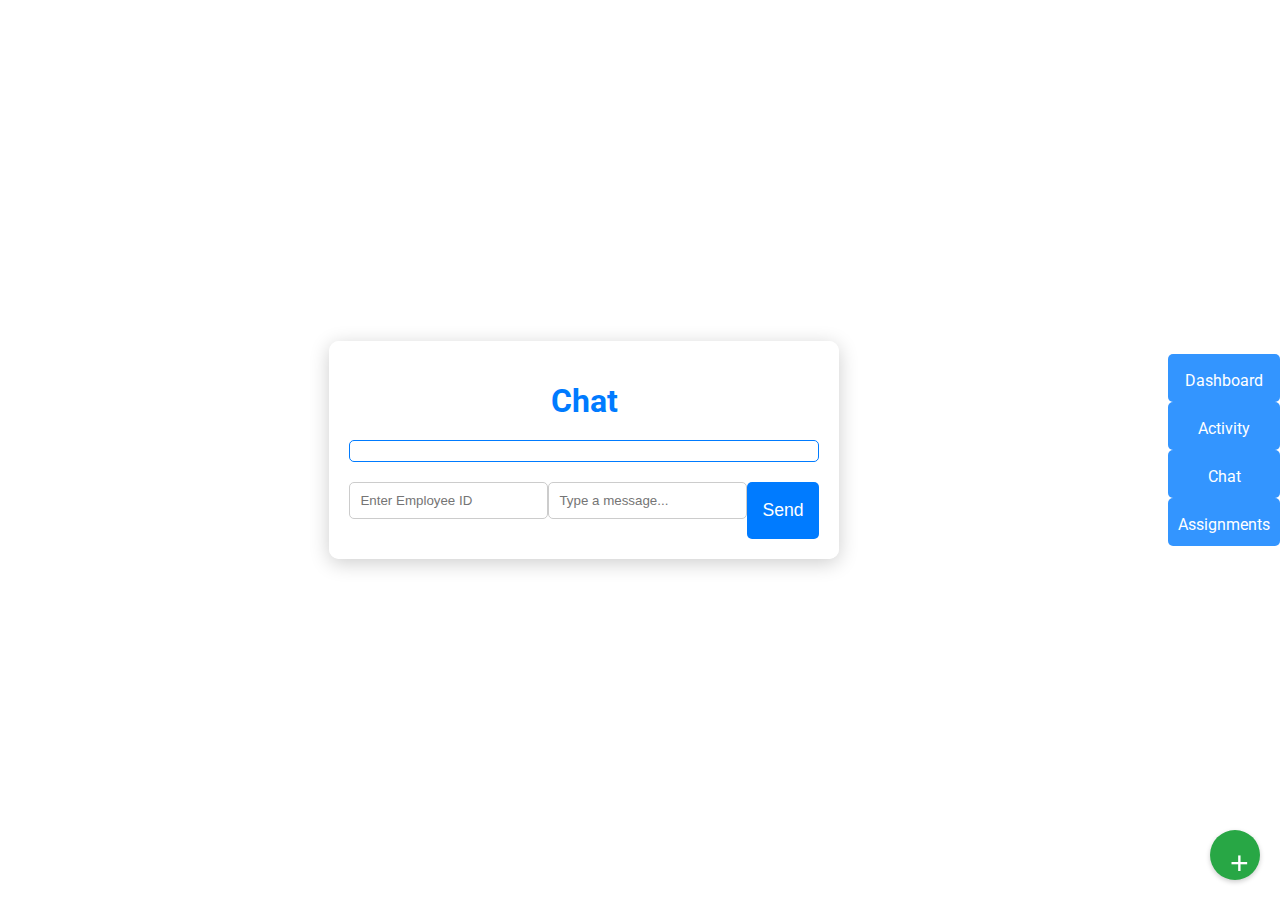
<file: chat.html>
<!DOCTYPE html>
<html lang="en">
<head>
    <meta charset="UTF-8">
    <meta name="viewport" content="width=device-width, initial-scale=1.0">
    <title>Teardrop Portal - Chat</title>
    <link rel="stylesheet" href="style.css">
    <link href="https://fonts.googleapis.com/css2?family=Roboto:wght@400;700&display=swap" rel="stylesheet">
</head>
<body>
    <div class="chat-container">
        <h1>Chat</h1>
        
        <div id="conversationList" class="conversation-list">
            <!-- Conversation history will be dynamically added here -->
        </div>

        <div class="message-input">
            <input type="text" id="employeeId" placeholder="Enter Employee ID" />
            <input type="text" id="messageInput" placeholder="Type a message..." />
            <button onclick="sendMessage()">Send</button>
        </div>

        <!-- Floating button to add new contacts -->
        <div class="add-contact">
            <button onclick="addContact()">+</button>
        </div>
    </div>

    <!-- Bottom navigation menu -->
    <div class="bottom-menu">
        <div class="menu-item" onclick="goTo('dashboard.html')">
            <i class="fas fa-tachometer-alt"></i>
            <span>Dashboard</span>
        </div>
        <div class="menu-item" onclick="goTo('activity.html')">
            <i class="fas fa-chart-line"></i>
            <span>Activity</span>
        </div>
        <div class="menu-item active" onclick="goTo('chat.html')">
            <i class="fas fa-comments"></i>
            <span>Chat</span>
        </div>
        <div class="menu-item" onclick="goTo('assignments.html')">
            <i class="fas fa-tasks"></i>
            <span>Assignments</span>
        </div>
    </div>

    <script src="app.js"></script>
</body>
</html>
</file>
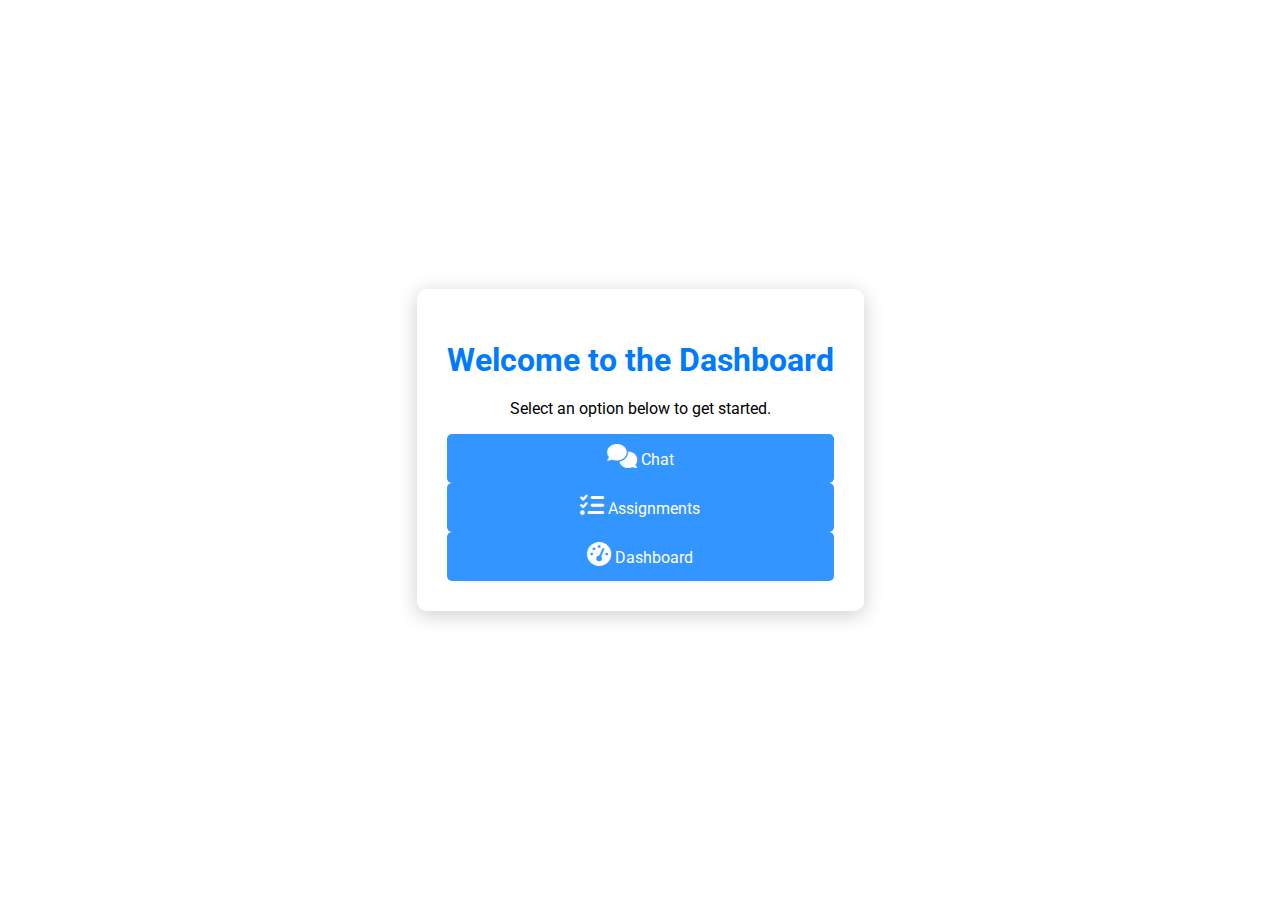
<file: dashboard.html>
<!DOCTYPE html>
<html lang="en">
<head>
    <meta charset="UTF-8">
    <meta name="viewport" content="width=device-width, initial-scale=1.0">
    <title>Teardrop Portal - Dashboard</title>
    <link rel="stylesheet" href="style.css">
    <link href="https://fonts.googleapis.com/css2?family=Roboto:wght@400;700&display=swap" rel="stylesheet">
    <link rel="stylesheet" href="https://cdnjs.cloudflare.com/ajax/libs/font-awesome/6.0.0-beta3/css/all.min.css" />
</head>
<body>
    <div class="dashboard-container">
        <h1>Welcome to the Dashboard</h1>
        <p>Select an option below to get started.</p>
    
            <div class="menu-item" onclick="goTo('chat.html')">
                <i class="fas fa-comments"></i>
                <span>Chat</span>
            </div>
            <div class="menu-item" onclick="goTo('assignments.html')">
                <i class="fas fa-tasks"></i>
                <span>Assignments</span>
            </div>
            <div class="menu-item" onclick="goTo('dashboard.html')">
                <i class="fas fa-tachometer-alt"></i>
                <span>Dashboard</span>
            </div>
        </div>
    </div>
    
    <script src="app.js"></script>
</body>
</html>
</file>
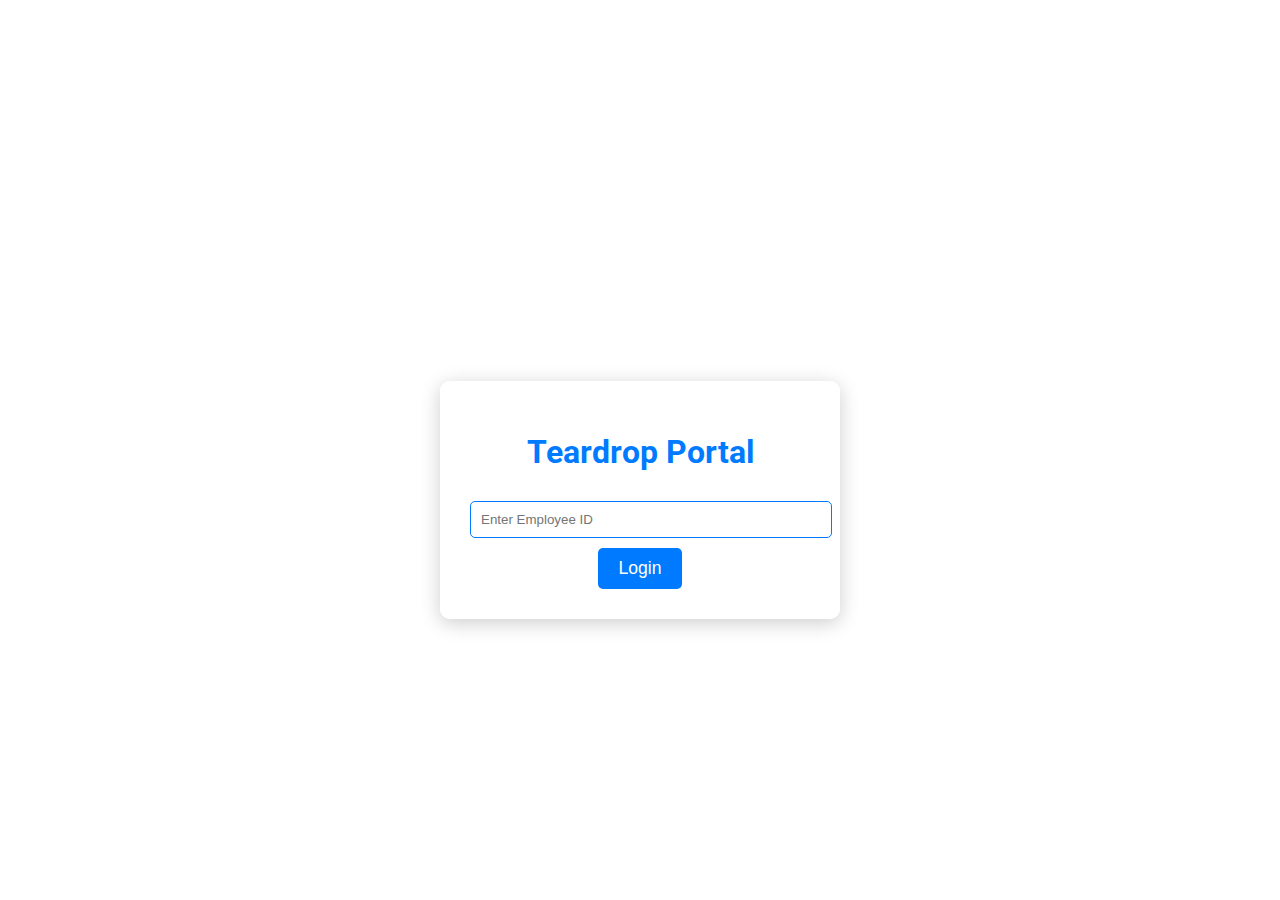
<file: login.html>
<!DOCTYPE html>
<html lang="en">
<head>
    <meta charset="UTF-8">
    <meta name="viewport" content="width=device-width, initial-scale=1.0">
    <title>Teardrop Portal - Login</title>
    <link rel="stylesheet" href="style.css">
    <link href="https://fonts.googleapis.com/css2?family=Roboto:wght@400;700&display=swap" rel="stylesheet">
</head>
<body>
    <div class="login-container">
        <h1>Teardrop Portal</h1>
        <input type="text" id="employeeId" placeholder="Enter Employee ID" />
        <button onclick="login()">Login</button>
    </div>
    
    <script src="app.js"></script>
</body>
</html>
</file>
<file: style.css>
/* style.css */
body {
    font-family: 'Roboto', sans-serif;
    margin: 0;
    padding: 0;
    background-image: url('https://example.com/nature-background.jpg'); /* Replace with an actual nature image URL */
    background-size: cover;
    background-position: center;
}

.dashboard-container {
    background: rgba(255, 255, 255, 0.9); /* Semi-transparent white */
    padding: 30px;
    border-radius: 10px;
    box-shadow: 0 4px 20px rgba(0, 0, 0, 0.2);
    text-align: center;
    margin: 50px auto; /* Center the dashboard */
    max-width: 600px; /* Set a max width for the dashboard */
}

h1 {
    margin-bottom: 20px;
    font-size: 2.5rem;
    color: #007bff;
}

.menu-section {
    display: flex;
    justify-content: space-between;
    margin-top: 20px;
}

.menu-item {
    flex: 1;
    padding: 10px;
    background: rgba(0, 123, 255, 0.8); /* Semi-transparent blue */
    color: #fff;
    border-radius: 5px;
    text-align: center;
    cursor: pointer;
    transition: background 0.3s, transform 0.3s;
}

.menu-item:hover {
    background: rgba(0, 105, 217, 0.9); /* Darker blue on hover */
    transform: scale(1.05); /* Slightly enlarge the item */
}

.menu-item i {
    font-size: 1.5rem; /* Icon size */
    margin-bottom: 5px; /* Space between icon and text */
}

/* Center the login container on the screen */
body {
    font-family: 'Roboto', sans-serif;
    margin: 0;
    padding: 0;
    height: 100vh;
    display: flex;
    justify-content: center;
    align-items: center;
    background-image: url('https://example.com/nature-background.jpg'); /* Replace with an actual nature image URL */
    background-size: cover;
    background-position: center;
}

.login-container {
    background: rgba(255, 255, 255, 0.9); /* Semi-transparent white */
    padding: 30px;
    border-radius: 10px;
    box-shadow: 0 4px 20px rgba(0, 0, 0, 0.2);
    text-align: center;
    width: 100%;
    max-width: 400px; /* Set a max width for smaller screens */
    box-sizing: border-box; /* Ensure padding doesn't affect width */
    transition: transform 0.3s ease-in-out;
}

h1 {
    margin-bottom: 20px;
    font-size: 2.5rem;
    color: #007bff;
}

h2 {
    margin-bottom: 20px;
    font-size: 1.5rem;
    color: #555;
}

input[type="text"] {
    width: 100%;
    padding: 15px;
    margin-bottom: 20px;
    border: 1px solid #007bff;
    border-radius: 5px;
    transition: border 0.3s;
}

input[type="text"]:focus {
    border-color: #0056b3;
    outline: none;
}

button {
    background: #007bff;
    color: #fff;
    border: none;
    padding: 15px 20px;
    border-radius: 5px;
    cursor: pointer;
    font-size: 1.1rem;
    transition: background 0.3s, transform 0.3s;
}

button:hover {
    background: #0056b3;
    transform: scale(1.05); /* Slightly enlarge the button */
}

/* Hover animation for login container */
.login-container:hover {
    transform: translateY(-5px); /* Lift the container slightly on hover */
}



/* Activity Feed Styles */
.activity-container {
    background: rgba(255, 255, 255, 0.9); /* Semi-transparent white */
    padding: 30px;
    border-radius: 10px;
    box-shadow: 0 4px 20px rgba(0, 0, 0, 0.2);
    text-align: center;
    max-width: 600px;
    margin: 50px auto; /* Center the container */
}

h1 {
    font-size: 2rem;
    color: #007bff;
    margin-bottom: 20px;
}

ul#notificationList {
    list-style-type: none;
    padding: 0;
}

.notification {
    display: flex;
    justify-content: space-between;
    align-items: center;
    background: rgba(0, 123, 255, 0.1);
    padding: 10px;
    margin-bottom: 10px;
    border-radius: 5px;
    border: 1px solid #007bff;
}

.notification span {
    font-size: 1rem;
    color: #333;
}

.delete-button {
    background: #ff4d4d;
    color: white;
    border: none;
    padding: 5px 10px;
    border-radius: 5px;
    cursor: pointer;
    transition: background 0.3s;
}

.delete-button:hover {
    background: #ff1a1a;
}

/* Logout Button Styles */
.logout-button {
    position: absolute;
    top: 20px;
    right: 20px;
}

.logout-button button {
    background-color: #ff4d4d;
    color: white;
    border: none;
    padding: 10px 20px;
    border-radius: 5px;
    cursor: pointer;
    font-size: 1rem;
    transition: background 0.3s, transform 0.3s;
}

.logout-button button:hover {
    background-color: #ff1a1a;
    transform: scale(1.05);
}


/* Chat Styles */
.chat-container {
    padding: 20px;
    max-width: 600px;
    margin: 50px auto; /* Center the container */
    background: rgba(255, 255, 255, 0.9);
    border-radius: 10px;
    box-shadow: 0 4px 20px rgba(0, 0, 0, 0.2);
}

h1 {
    font-size: 2rem;
    color: #007bff;
    margin-bottom: 20px;
    text-align: center;
}

.conversation-list {
    max-height: 300px;
    overflow-y: auto;
    margin-bottom: 20px;
    border: 1px solid #007bff;
    border-radius: 5px;
    padding: 10px;
}

.message-input {
    display: flex;
    justify-content: space-between;
}

.message-input input[type="text"] {
    width: 45%;
    padding: 10px;
    border: 1px solid #ccc;
    border-radius: 5px;
}

.message-input button {
    padding: 10px 15px;
    background: #007bff;
    color: white;
    border: none;
    border-radius: 5px;
    cursor: pointer;
    transition: background 0.3s;
}

.message-input button:hover {
    background: #0056b3;
}

/* Floating Add Contact Button */
.add-contact {
    position: fixed;
    bottom: 20px;
    right: 20px;
}

.add-contact button {
    background: #28a745;
    color: white;
    border: none;
    border-radius: 50%;
    width: 50px;
    height: 50px;
    font-size: 2rem;
    cursor: pointer;
    box-shadow: 0 2px 5px rgba(0, 0, 0, 0.2);
    transition: background 0.3s;
}

.add-contact button:hover {
    background: #218838; 
}


.login-container {
    text-align: center;
    margin-top: 100px; /* Center the login container */
}

.login-container input[type="text"] {
    padding: 10px;
    margin: 10px 0;
    border: 1px solid #007bff;
    border-radius: 5px;
}

.login-container button {
    background: #007bff;
    color: white;
    border: none;
    padding: 10px 20px;
    border-radius: 5px;
    cursor: pointer;
    transition: background 0.3s;
}

.login-container button:hover {
    background: #0056b3;
}


#sosButton {
    padding: 15px 30px;
    background: #ff3b3b; /* Red background */
    color: white;
    border: none;
    border-radius: 5px;
    font-size: 18px;
    cursor: pointer;
    transition: background 0.3s;
}

#sosButton:hover {
    background: #d90000; /* Darker red on hover */
}
</file>
